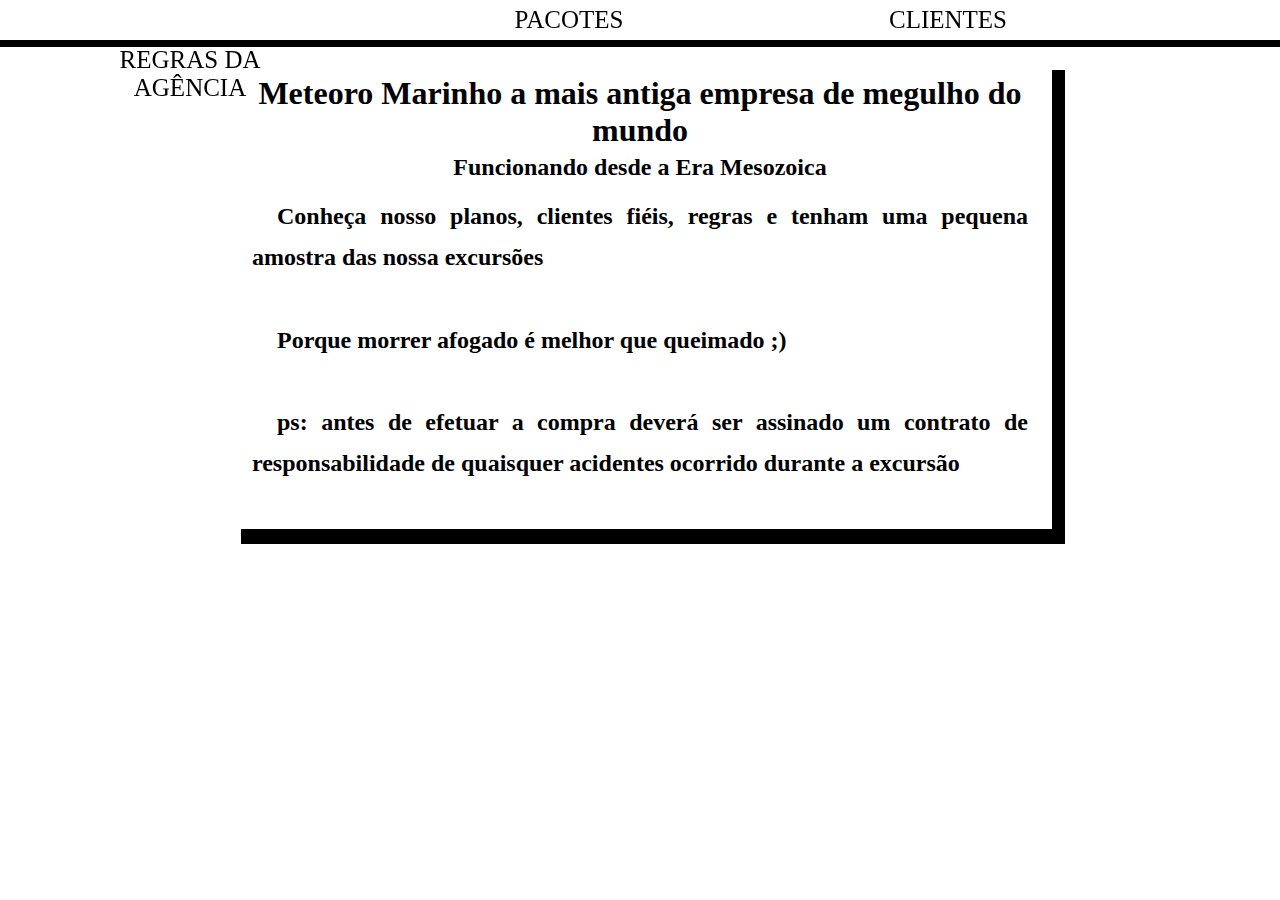
<file: Mergulho/index.html>
<!DOCTYPE html>
<html lang ="pt-br">
<head >
    <meta charset="UTF-8">
    <meta http-equiv="X-UA-Compatible"content="IE=edge">
    <meta name="viewport "content="largura=largura do dispositivo, escala inicial=1.0">
    <title>Meteoro Marinho (+16)</title>
    <link rel="shortcut icon" href="imagens/favicon.ico" type="image/x-icon">
    <link rel="stylesheet" href="css/style.css">
</head>
<body>
    
    <nav class="v">
        <ul class="menu">
            <li>
                <a href="index.html">PÁGINA INICIAL</a>
            </li>
            <li>
                <a href="pacotes.html" rel="next">PACOTES</a>
            </li>
            <li>
                <a href="clientes.html">CLIENTES</a>
                <ul>
                    <li> <a href="juras.html">JURÁSSICO</a> </li>
                    <li> <a href="celebridades.html">CELEBRIDADES</a> </li>
                </ul>
            </li>
            <li> <a href="regras.html">REGRAS DA AGÊNCIA</a> </li>    
        </ul>
    </nav>        

    <div class="vazio">
    </div>
<main>
<h1>Meteoro Marinho a mais antiga empresa de megulho do mundo </h1>
<h2>Funcionando desde a Era Mesozoica<h2>

<p>Conheça nosso planos, clientes fiéis, regras e tenham uma pequena amostra das nossa excursões</p>
  <br>
<p> Porque morrer afogado é melhor que queimado ;)</p>
<br>
<p>ps: antes de efetuar a compra deverá ser assinado um contrato de responsabilidade de quaisquer acidentes ocorrido durante a excursão</p>
</main>
</body>
</html>
</file>
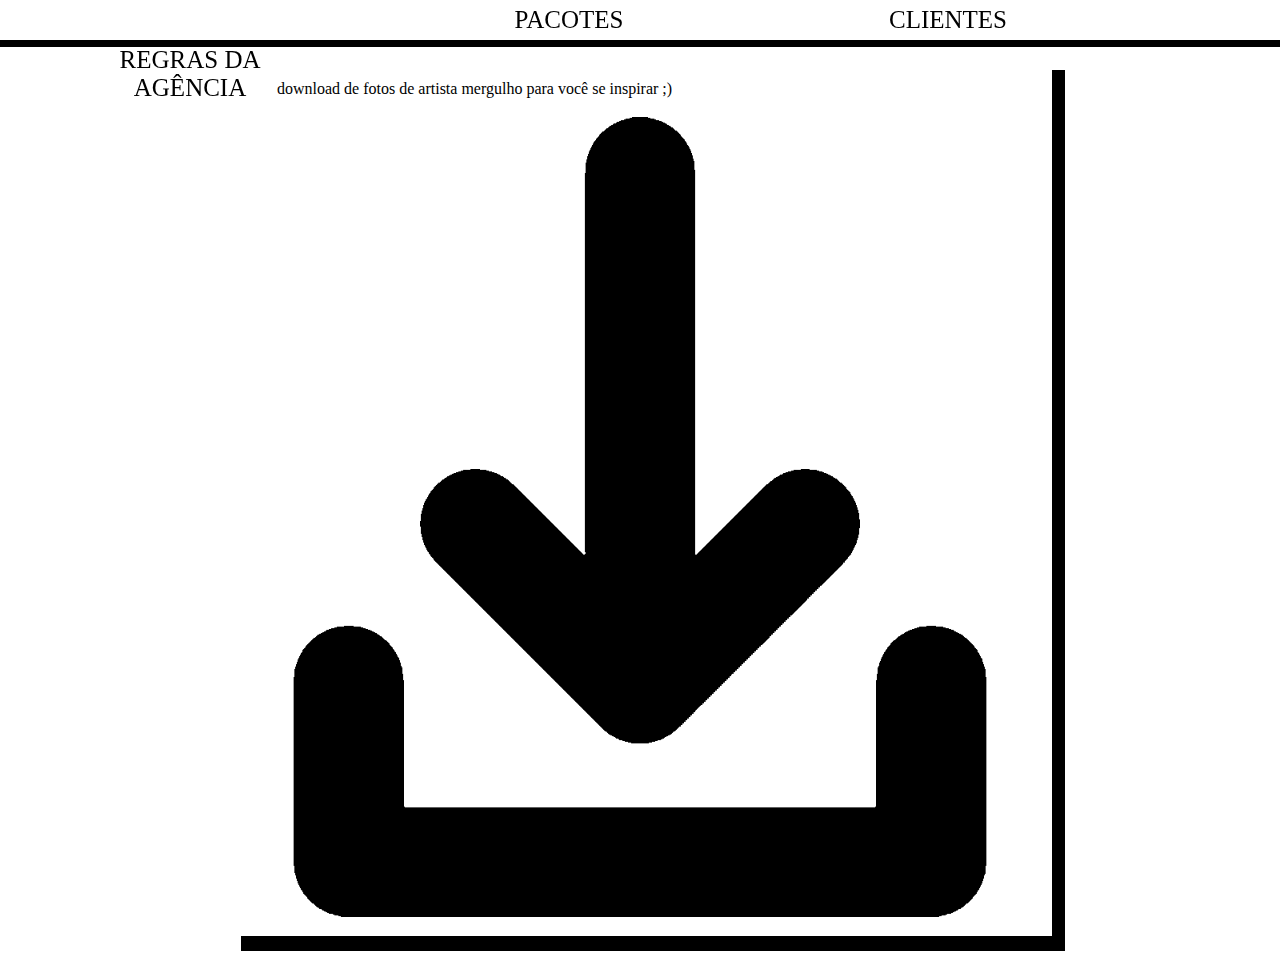
<file: Mergulho/celebridades.html>
<!DOCTYPE html>
<html lang="pt-br">
<head>
    <meta charset="UTF-8">
    <meta http-equiv="X-UA-Compatible" content="IE=edge">
    <meta name="viewport" content="largura=largura do dispositivo escala inicial=1.0">
    <title>Clientes</title>
    <link rel="shortcut icon" href="imagens/favicon.ico" type="image/x-icon">
    <link rel="stylesheet" href="css/style.css">
</head>
<body>
    
    <nav class="v">
        <ul class="menu">
            <li>
                <a href="index.html">PÁGINA INICIAL</a>
            </li>
            <li>
                <a href="pacotes.html">PACOTES</a>
            </li>
            <li>
                <a href="clientes.html">CLIENTES</a>
                <ul>
                    <li> <a href="juras.html">JURÁSSICO</a> </li>
                    <li> <a href="celebridades.html">CELEBRIDADES</a> </li>
                </ul>
            </li>
            <li> <a href="regras.html" rel="next">REGRAS DA AGÊNCIA</a> </li>    
        </ul>
    </nav>        
    <div class="vazio">
    </div>
    <main>
<p>download de fotos de artista mergulho para você se inspirar ;)</p>
<picture>
            <source media="(max-width: 750px)" srcset="imagens/download-p.png">
            <source media="(max-width: 1050)" srcset="imagens/download-m.png">
            <a href="imagens/imagens.zip" download="imagens" type="application/zip"> <img src="imagens/download-g.png" alt="simbolo download"></a>
        </picture>
    </main>
</body>
</html>
</file>
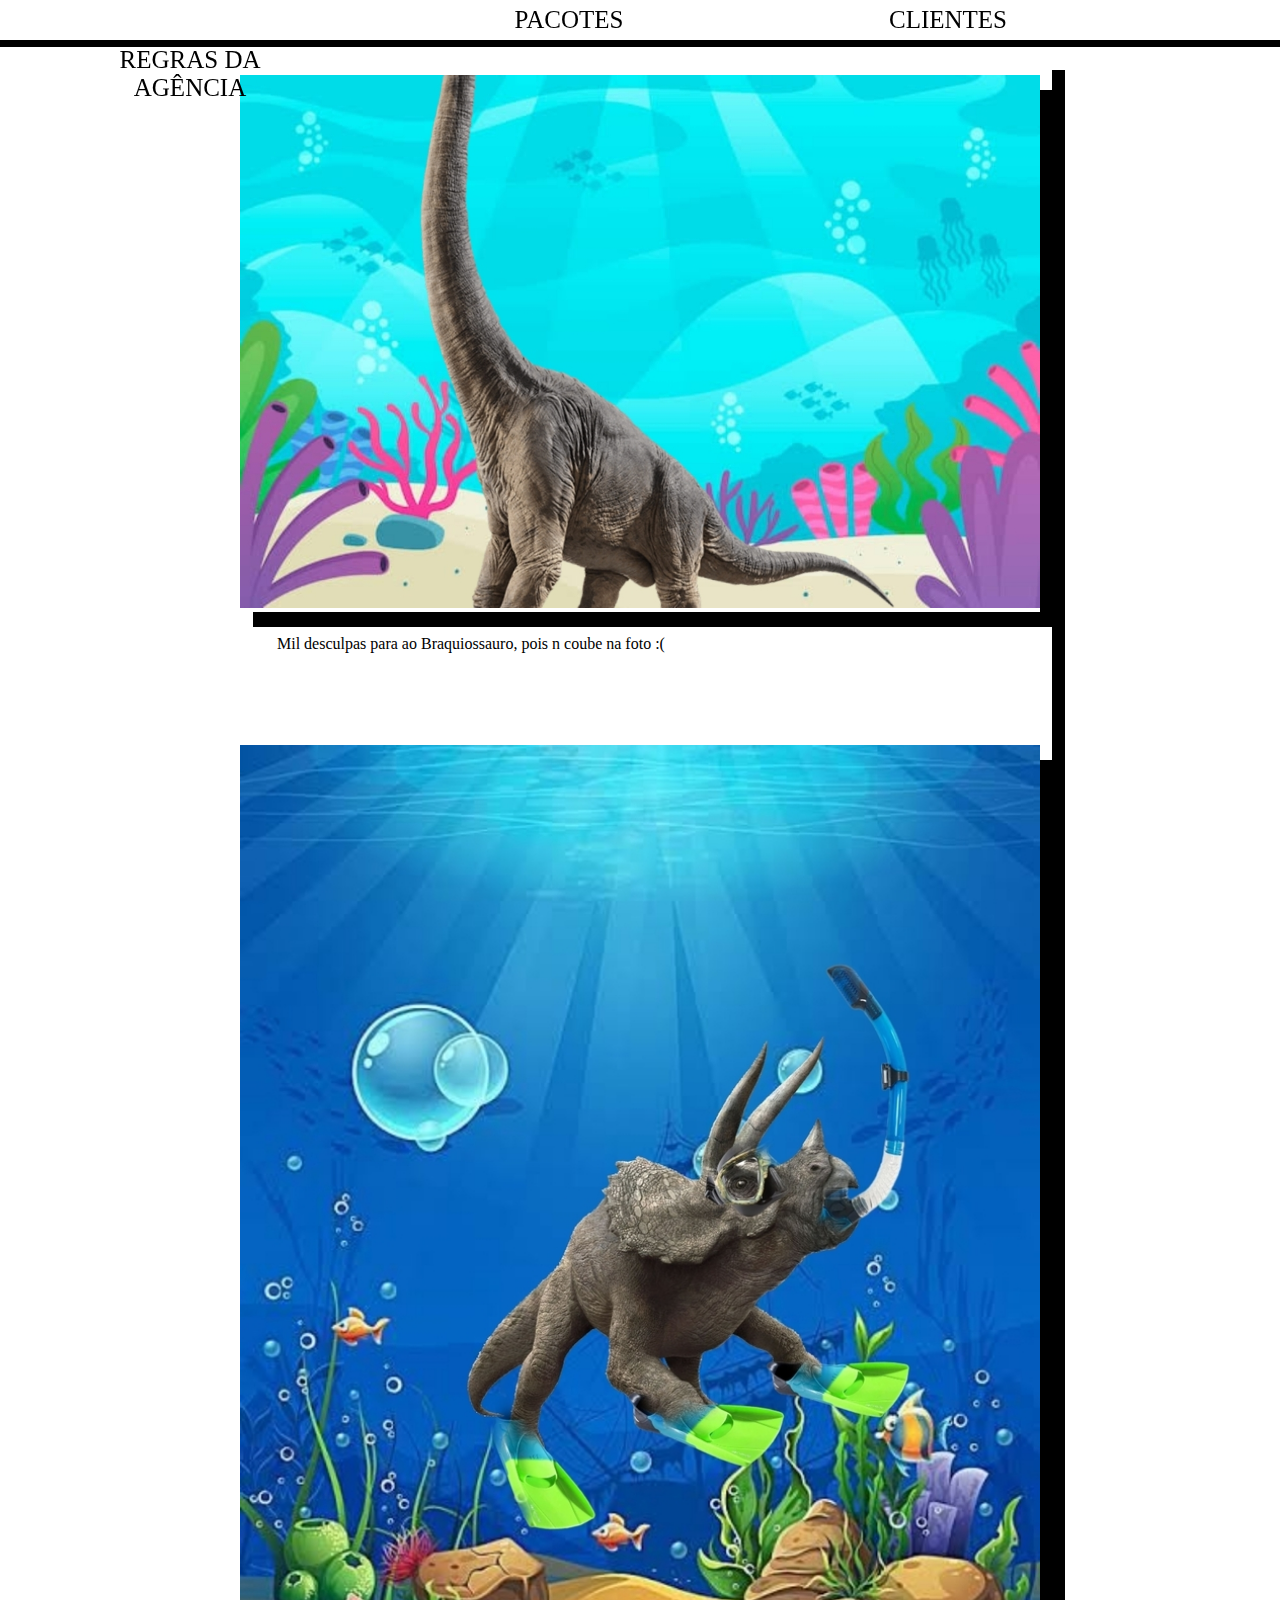
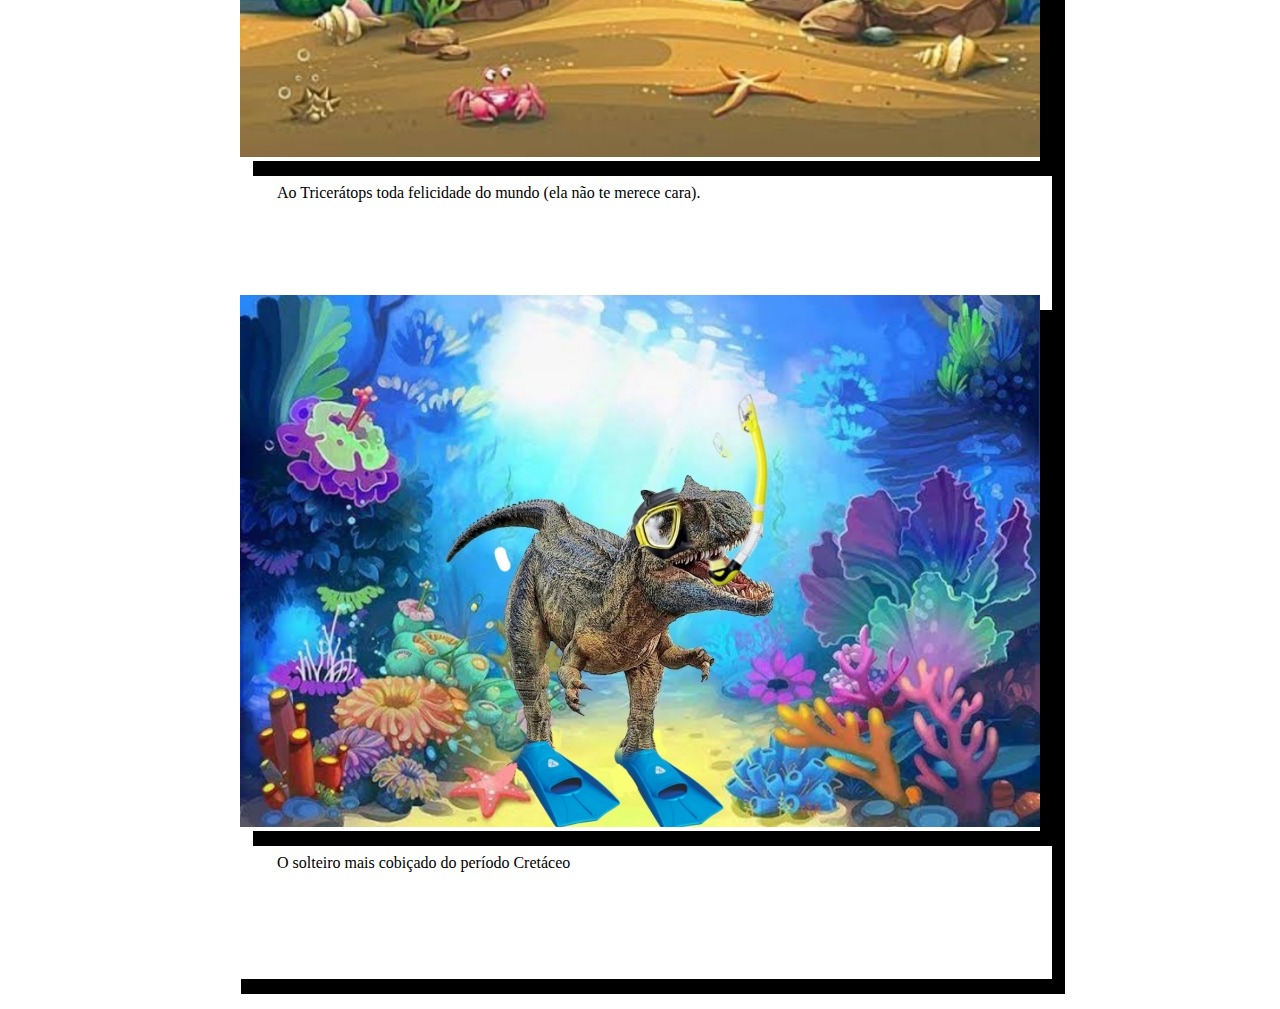
<file: Mergulho/juras.html>
<!DOCTYPE html>
<html lang="pt-br">
<head>
    <meta charset="UTF-8">
    <meta http-equiv="X-UA-Compatible" content="IE=edge">
    <meta name="viewport" content="largura=largura do dispositivo, escala inicial=1.0">
    <title>Mergulho dos dinossauros</title>
    <link rel="shortcut icon" href="imagens/favicon.ico" type="image/x-icon">
    <link rel="stylesheet" href="css/style.css">
</head>
<body>
    
    <nav class="v">
        <ul class="menu">
            <li>
                <a href="index.html">PÁGINA INICIAL</a>
            </li>
            <li>
                <a href="pacotes.html">PACOTES</a>
            </li>
            <li>
                <a href="clientes.html">CLIENTES</a>
                <ul>
                    <li> <a href="juras.html">JURÁSSICO</a> </li>
                    <li> <a href="celebridades.html" rel="next">CELEBRIDADES</a> </li>
                </ul>
            </li>
            <li> <a href="regras.html">REGRAS DA AGÊNCIA</a> </li>    
        </ul>
    </nav>        

    <div class="vazio">
    </div>
</div>
<main>
        <div class="multimidia">
            <picture>
                <source media="(max-width: 750px)" srcset="imagens/braquiossaurop.jpg">
                <source media="(max-width: 1050px)" srcset="imagens/braquiossaurom.jpg">        
                <img src="imagens/braquiossaurog.jpg" alt="foto cortada de um braquiossauro mergulhando">
            </picture>
        </div>
<br>
<p>Mil desculpas para ao Braquiossauro, pois n coube na foto :(</p>
<br>
        <div class="vazio">
</div>
        <div class="multimidia">
            <picture>
                <source media="(max-width: 750px)" srcset="imagens/triceratopsp.jpg">
                <source media="(max-width: 1050px)" srcset="imagens/triceratopsm.jpg">        
                <img src="imagens/triceratopsg.jpg" alt="foto de um triceratops mergulhando">
            </picture>
        </div>
<br>
<p>Ao Tricerátops toda felicidade do mundo (ela não te merece cara).</p>
<br>
        <div class="vazio">
</div>
        <div class="multimidia">
            <picture>
                <source media="(max-width: 750px)" srcset="imagens/tiranossaurop.jpg">
                <source media="(max-width: 1050px)" srcset="imagens/tiranossaurom.jpg">        
                <img src="imagens/tiranossaurog.jpg" alt="foto de um tiranossauro mergulhando">
            </picture>
        </div>
<br>
<p>O solteiro mais cobiçado do período Cretáceo</p>
<br>
        <div class="vazio">
</div>
</main>
</body>
</html>
</file>
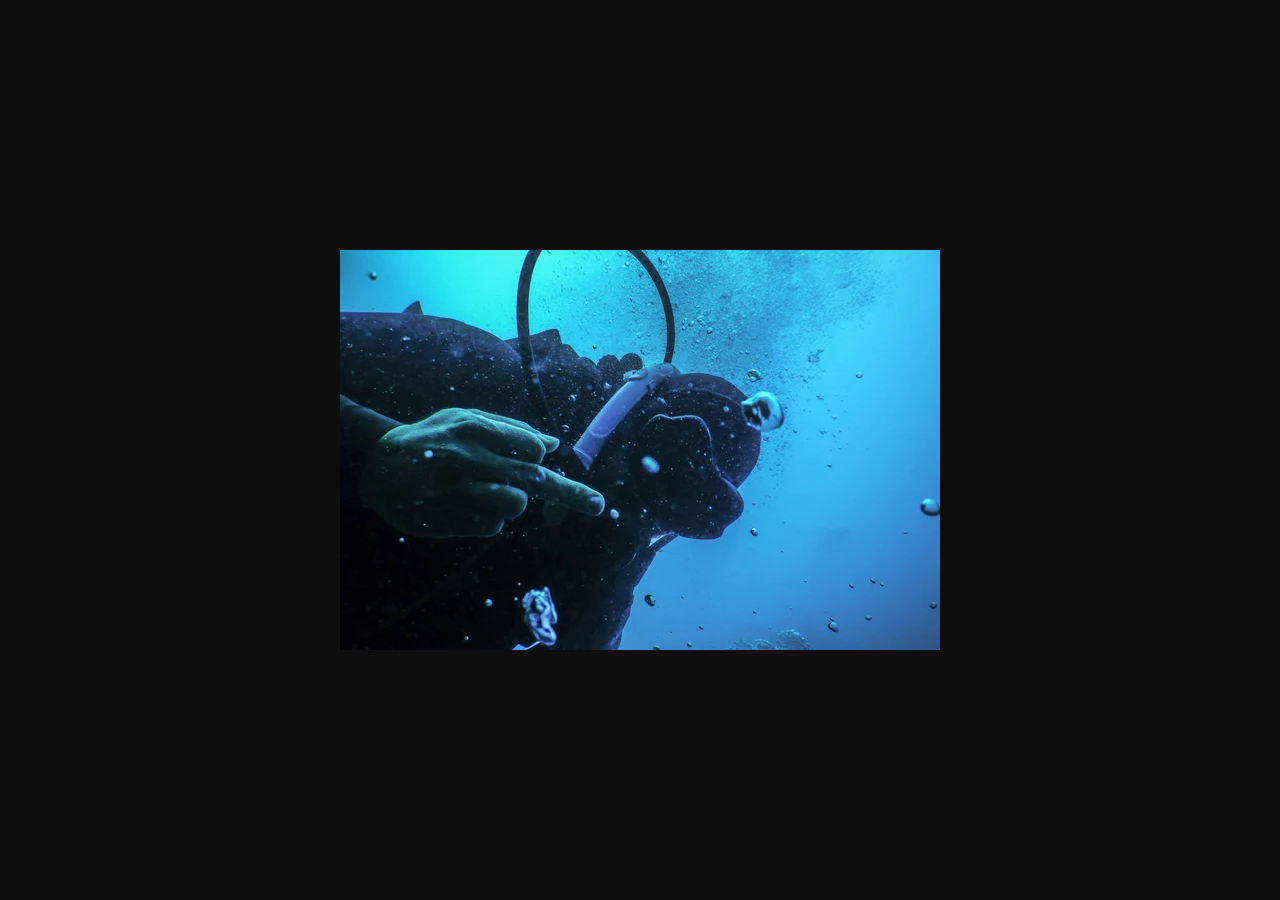
<file: Mergulho/pacote.html>
<!DOCTYPE html>
<html lang="pt-br">
<head>
    <meta charset="UTF-8">
    <meta http-equiv="X-UA-Compatible" content="IE=edge">
    <meta name="viewport" content="largura=largura do dispositivo, escala inicial=1.0">
    <title>Comprar Pacote</title>
    <link rel="shortcut icon" href="imagens/favicon.ico" type="image/x-icon">
    <link rel="stylesheet" href="css/style.css">
</head>
<body>
<script>
            function discente() {
                var minimo=window.confirm("Você tem consiência de que se você nos causar algum problema iremos utilizar nosso contatos para lhe provar sua alergia à bala de fogo");
                if(minimo){
                    window.alert("Agradecemos pelo mínimo")
                }
                else{
                    window.location.href="imagens/igorcuzao.jpg"
            }
}
            discente();
</script>
    <nav class="v">
        <ul class="menu">
            <li>
                <a href="index.html">PÁGINA INICIAL</a>
            </li>
            <li>
                <a href="pacotes.html">PACOTES</a>
            </li>
            <li>
                <a href="clientes.html">CLIENTES</a>
                <ul>
                    <li> <a href="juras.html">JURÁSSICO</a> </li>
                    <li> <a href="celebridades.html">CELEBRIDADES</a> </li>
                </ul>
            </li>
            <li> <a href="regras.html">REGRAS DA AGÊNCIA</a> </li>    
        </ul>
    </nav>        

    <div class="vazio">
    </div>
    <main>
    <form>
        
        <fieldset>

            <legend>Cadastre para comprar seu pacote</legend>
                
            <label>Qual pacote vc deseja?</label>
            <br>
            <input type="radio" name="qual" id="idCu"><label for="idCu">Cobre</label>
            <br>
            <input type="radio" name="qual" id="idAg"><label for="idAg">Prata</label>
            <br>
            <input type="radio" name="qual" id="idAu"><label for="idAu">Ouro</label>
        </fieldset>
    
        <fieldset>

            <legend>Cadastro</legend>

            <p><label for="idNome">Nome:</label><input type="text" name="nNome" id="idNome" size="40"
                    placeholder="Nome Completo"></p>
            <p><label for="idNasc">Data de nascimento:</label><input type="date" name="nNascimento" id="idNasc"></p>
            <p><label for="idcSenha">Senha:</label><input type="password" name="ncSenha" id="idcSenha"></p>
              

                <p><label for="idEmail">email:</label><input type="email" name="nEmail" id="idEmail"
                        placeholder="exemplo@gmail.com"></p>


                <p><label for="idNum">Numero de pessoas</label><input type="num" min="0" max="1000000" name="nValor" id="idNum"
                        placeholder="Numero inteiro"></p>

                <label for="idopt">Forma de pagamento:</label>
                <select name="opt" id="idopt">

                    <option value="d">Dinheiro</option>

                    <option value="p">Pix</option>

                    <option value="c">Cartão</option>

                    <option value="b">Boquete</option>

                    <option value="x">Xerecard</option>
                </select>
                <br>

            <p><label for="idSug">Alergias e fobias dos membros que iram para a viagem:</label><br><textarea type="text" cols="70" rows="5" name="nSugestao" id="idSug" placeholder="Informação necessaria para evitar acidentes desnecenarios :)"></textarea></p>
        
        </fieldset>

       
    </form>
    </main>
</body>
</body>
</html>
</file>
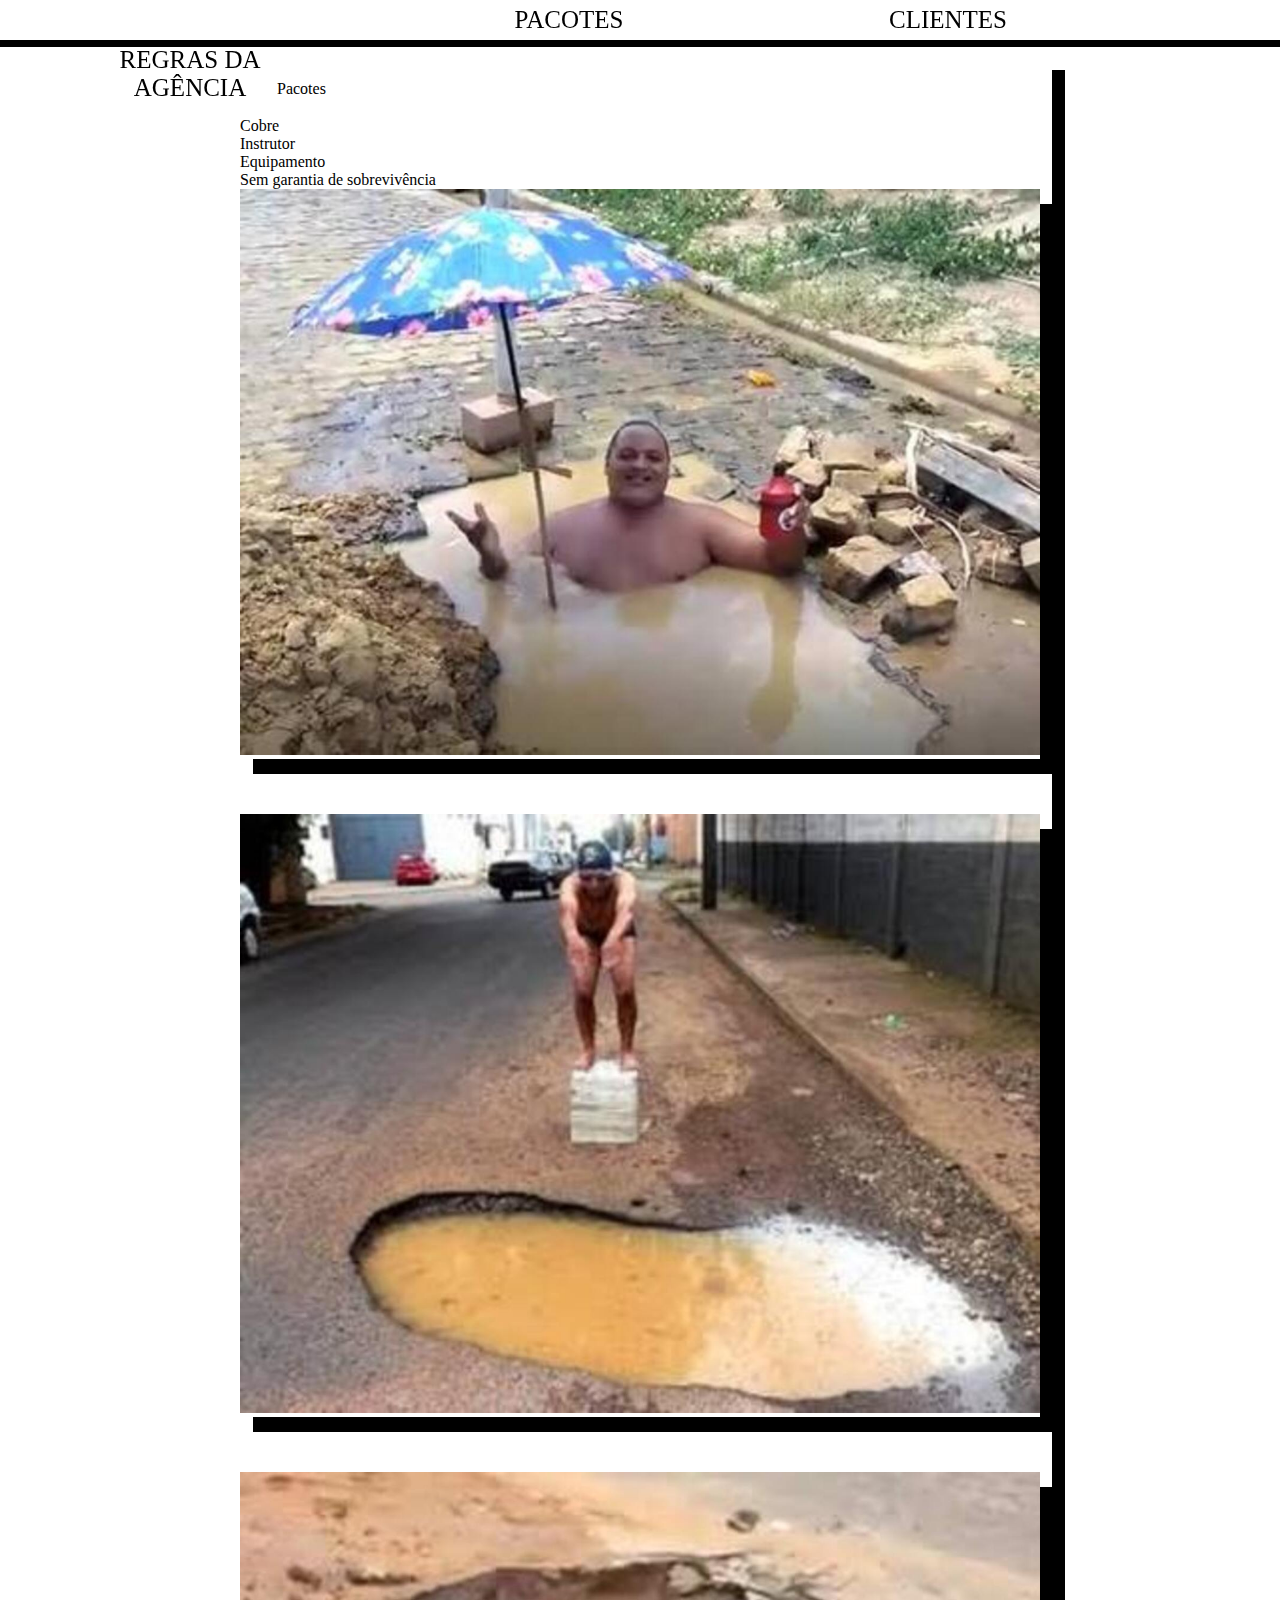
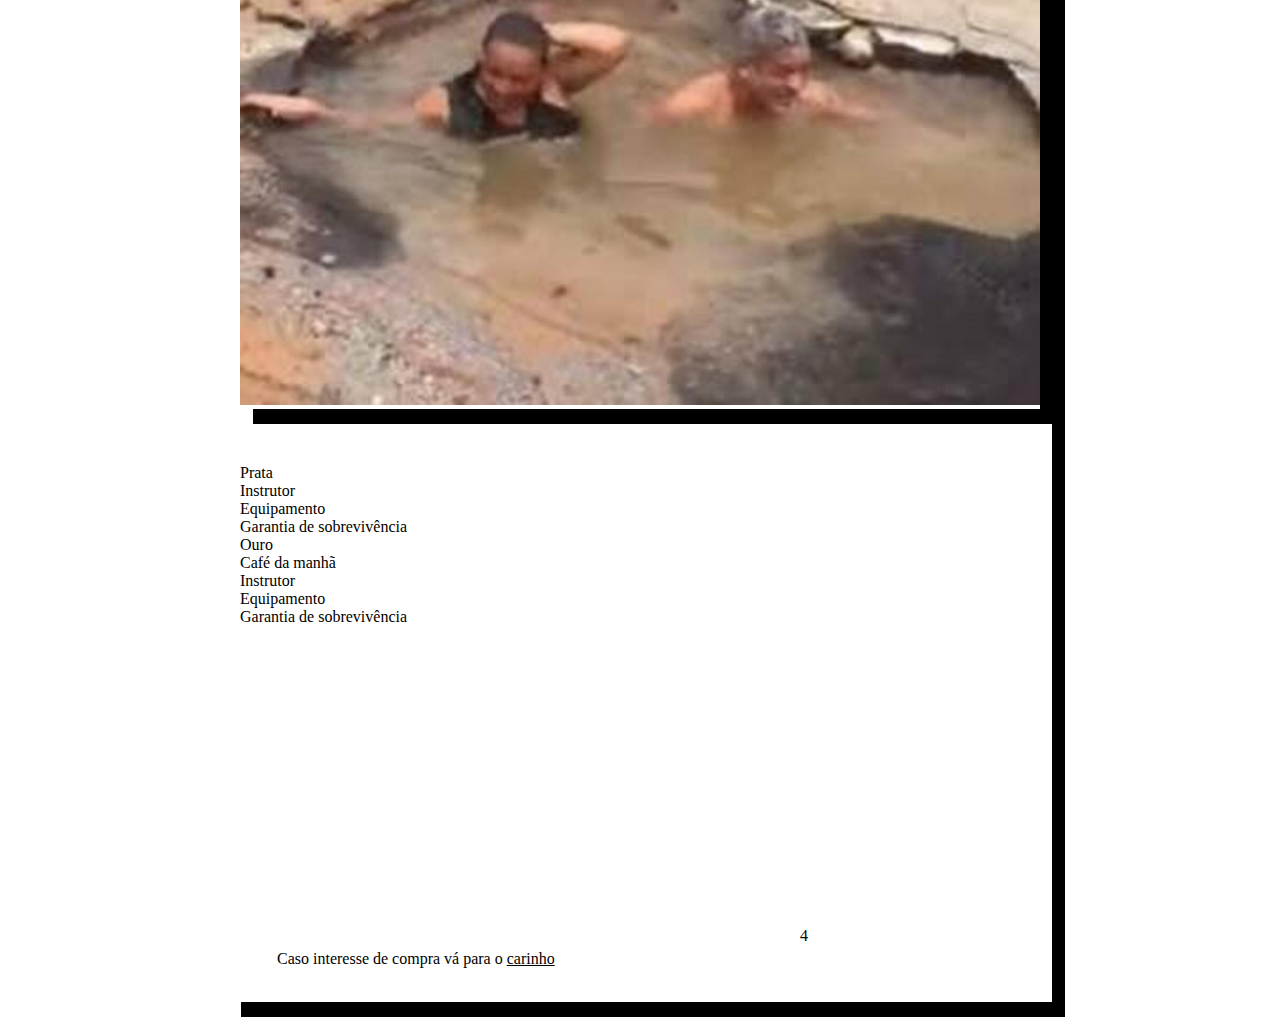
<file: Mergulho/pacotes.html>
<!DOCTYPE html>
<html lang="pt-br">
<head>
    <meta charset="UTF-8">
    <meta http-equiv="X-UA-Compatible" content="IE=edge">
    <meta name="viewport" content="largura=largura do dispositivo, escala inicial=1.0">
    <title>Pacotes</title >
    <link rel="shortcut icon" href="imagens/favicon.ico" type="image/x-icon">
    <link rel="stylesheet" href="css/style.css">
</head >
<body>

    <nav class="v">
        <ul class="menu">
            <li>
                <a href="index.html">PÁGINA INICIAL</a>
            </li>
            <li>
                <a href="pacotes.html">PACOTES</a>
            </li>
            <li>
                <a href="clientes.html" rel="next"> CLIENTES</a>
                <ul>
                    <li> <a href="juras.html">JURÁSSICO</a> </li>
                    <li> <a href="celebridades.html">CELEBRIDADES</a> </li>
                </ul>
            </li>
            <li> <a href="regras.html">REGRAS DA AGÊNCIA</a> </li>    
        </ul>
    </nav>        

    <div class="vazio">
    </div>
    <main>
   <p>Pacotes</p> 
   <ol>
Cobre
<ul>
Instrutor
</ul>
<ul>
Equipamento 
</ul> 
<ul>
Sem garantia de sobrevivência 
</ul>
</div>
        <div class="multimidia">
            <picture>
                <source media="(max-width: 750px)" srcset="imagens/homememumburrscocomaguap.jpg">
                <source media="(max-width: 1050px)" srcset="imagens/homememumburrscocomaguam.jpg">        
                <img src="imagens/homememumburrscocomaguag.jpg" alt="Homem em um burraco com agua">
            </picture>
        </div>
        <div class="vazio">
</div>
</div>
        <div class="multimidia">
            <picture>
                <source media="(max-width: 750px)" srcset="imagens/homindoparaumburrscocomaguap.jpg">
                <source media="(max-width: 1050px)" srcset="imagens/homindoparaumburrscocomaguam.jpg">        
                <img src="imagens/homindoparaumburrscocomaguag.jpg" alt="Homem indo para um burraco com agua">
            </picture>
        </div>
        <div class="vazio">
</div>
</div>
        <div class="multimidia">
            <picture>
                <source media="(max-width: 750px)" srcset="imagens/casalemumburrscocomaguap.jpg">
                <source media="(max-width: 1050px)" srcset="imagens/casalemumburrscocomaguam.jpg">        
                <img src="imagens/casalemumburrscocomaguag.jpg" alt="casal em um burraco com agua">
            </picture>
        </div>
        <div class="vazio">
</div>

</div>
</ol>
<ol>
Prata
<ul>
Instrutor 
</ul>
<ul>
Equipamento 
</ul>
<ul>
Garantia de sobrevivência 
</ul>

</ol>
<ol>
Ouro
<ul>
Café da manhã 
</ul>
<ul>
Instrutor 
</ul>
<ul>
Equipamento 
</ul>
<ul>
Garantia de sobrevivência
</ul>
<iframe width="560" height="315" src="https://www.youtube.com/embed/VXn8VLblV2o" title="YouTube video player" frameborder="0" allow="accelerometer; autoplay; clipboard-write; encrypted-media; gyroscope; picture-in-picture" allowfullscreen></iframe>4
</ol>
<p>Caso interesse de compra vá para o <a  style="color:#000000" href="pacote.html">carinho</a></p>
</main>
</body>
</html>
</file>
<file: Mergulho/css/style.css>
@charset "UTF-8";

:root { 
    --cor1: #;
    --cor2: #;
    --cor3: #;
    --cor4: #;
    --cor5: #; 
    --cor6: #000000;
    --cor7: #FFFFFF;
}


*{
    margin: 0px;
    padding: 0px;
}


.vazio {
    height: 55px;
}

main {
    width: 800px;
    margin: auto;
    border: 3px solid var(--cor1);
    box-shadow: 13px 15px 0px var(--cor6);
    padding: 20px 12px 15px 12px;
    background-color: var(--cor1);
}

body {
    background-color: var(--cor5);
    padding-bottom: 30px;
}

p {
    color: var(--cor6);
    text-align: justify;
    text-indent: 25px;
    line-height: 1.7em;
    margin-bottom: 15px;
    padding-left: 12px;
    padding-right: 12px;
}

h1 {
    text-align: center;
    padding-bottom: 5px;
}

h2 {
    text-align: center;
    padding-bottom: 15px;
}

a {
    color: var(--cor3);
}

.video {
    width: 550px;
    margin: auto;
    background-color: var(--cor6);
    box-shadow: 9px 6px 0px var(--cor5);
}

.video:hover {
    box-shadow: 0px 0px 0px var(--cor3);
    border: 4px solid var(--cor3);
}

img {
    width: 100%;
}

audio {
    width: 100%;
    padding-bottom: 11px;
}



.multimidia {
    width: 800px;
    margin: auto;
    border: 1px solid var(--cor1);
    box-shadow: 13px 15px 0px var(--cor6);
}

.multimidia:hover {
    background-color: var(--cor1);
}


nav {
    width: 100%;
    margin: auto;
    height: 40px; 
    background-color: var(--cor2);
    position: fixed;
    border-bottom: 7px solid black;
}

nav > ul {
    margin: auto;
    align-content: center;
    display: block;
}

nav > ul > li {
    float: left; 
    width: 250px; 
    height: 34px;
    text-align: center; 
    font-size: 25px; 
    list-style: none;
    padding: 6px 64px 0px 65px;
}

nav > ul > li:hover {
    background-color: var(--cor4);
    display: block;
}

nav > ul > li:hover > a{
    color: var(--cor7);
}

nav > ul > li > a {
    text-decoration: none;
    color: var(--cor5);
}


nav > ul > li > ul {
    display: none;
}


nav > ul > li:hover > ul {
    display: block;
    position: relative;
    background-color: var(--cor2);
    width: 381px;
    right: 66px; 
    top: 6px; 
}

nav > ul > li > ul > li {
    list-style: none;
    padding: 4px 64px 0px 65px;
    height: 36px;
}

nav > ul > li > ul > li > a{
    color: var(--cor5);
    text-decoration: none;
}

nav > ul > li > ul > li:hover {
    background-color: var(--cor4);
}

nav > ul > li > ul > li:hover > a{
    color: var(--cor7);
}
</file>
